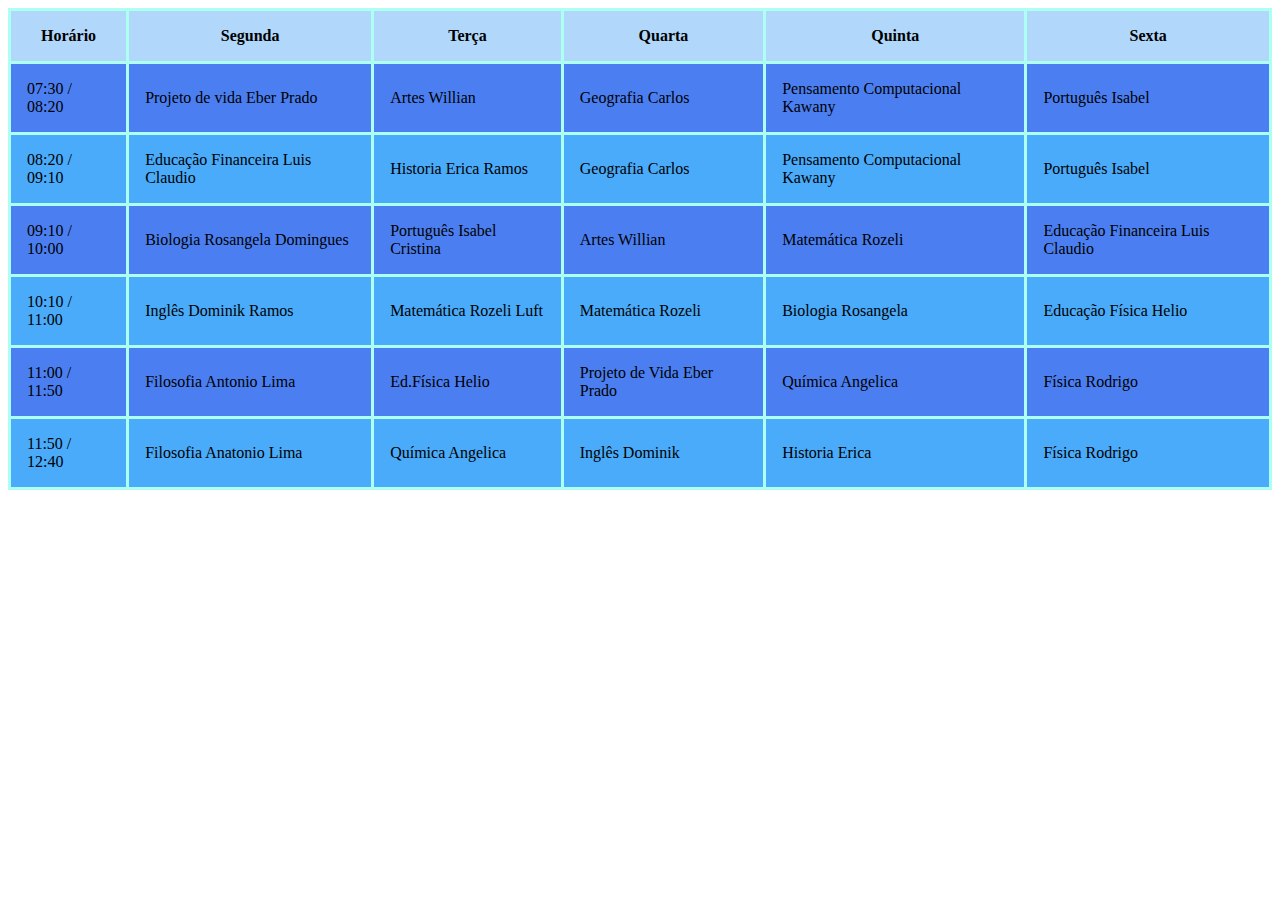
<file: index.html>
<!DOCTYPE html>
<html lang="en">
<head>
    <meta charset="UTF-8">
    <meta name="viewport" content="width=device-width, initial-scale=1.0">
    <title>Document</title>
    <link rel="stylesheet" href="style2.css">

    <style>
         
        table, td, th {
            border: 3px solid rgb(172, 255, 241);
            border-collapse: collapse;
            padding: 16px;

         }
    
    </style>
</head>
<body>
    
    <table>
            
        <thead>
        
         <tr>
            <th>Horário</th>
            <th>Segunda</th>
            <th>Terça</th>
            <th>Quarta</th>
            <th>Quinta</th>
            <th>Sexta</th>
         </tr>
        </thead>
       <tr>
        <td>07:30 / 08:20</td>
           <td>
            Projeto de vida
            Eber Prado
           </td>
           <td>
            Artes
            Willian
           </td>
           <td>
            Geografia
            Carlos
           </td>
           <td>
            Pensamento Computacional
            Kawany
           </td>
           <td>
            Português
            Isabel
           </td>
         </tr>
         <td>08:20 / 09:10</td>
             <td>
             Educação Financeira
             Luis Claudio
             </td>
             <td>
                Historia
                Erica Ramos
             </td>
             <td>
                Geografia
                Carlos
            </td>
            <td>
                Pensamento Computacional
                Kawany
            </td>
            <td>
                Português
                Isabel
            </td>
       <tr>
        <td>09:10 / 10:00</td>
           <td>
            Biologia
            Rosangela Domingues
           </td>
           <td>
            Português
            Isabel Cristina
           </td>
           <td>
            Artes
            Willian
           </td>
           <td>
            Matemática
            Rozeli
           </td>
           <td>
            Educação Financeira
            Luis Claudio
           </td>
       </tr>
       <tr>
        <td>10:10 / 11:00</td>
           <td>
            Inglês
            Dominik Ramos
           </td>
           <td>
            Matemática
            Rozeli Luft
           </td>
           <td>
            Matemática
            Rozeli
           </td>
           <td>
            Biologia
            Rosangela
           </td>
           <td>
            Educação Física
            Helio
           </td>
       </tr>
       <tr>
        <td>11:00 / 11:50</td>
          <td>
            Filosofia
            Antonio Lima
          </td> 
          <td>
            Ed.Física
            Helio
          </td>
          <td>
            Projeto de Vida
            Eber Prado
          </td>
          <td>
            Química
            Angelica
          </td>
          <td>
            Física
            Rodrigo
          </td>
       </tr>
       <tr>
        <td>11:50 / 12:40</td>
          <td>
            Filosofia
            Anatonio Lima
          </td>
          <td>
            Química
            Angelica
          </td>
          <td>
            Inglês
            Dominik
          </td>
          <td>
            Historia
            Erica
          </td>
          <td>
            Física
            Rodrigo
          </td>
        
       </tr>
    </table>
</body>
</html>
</file>
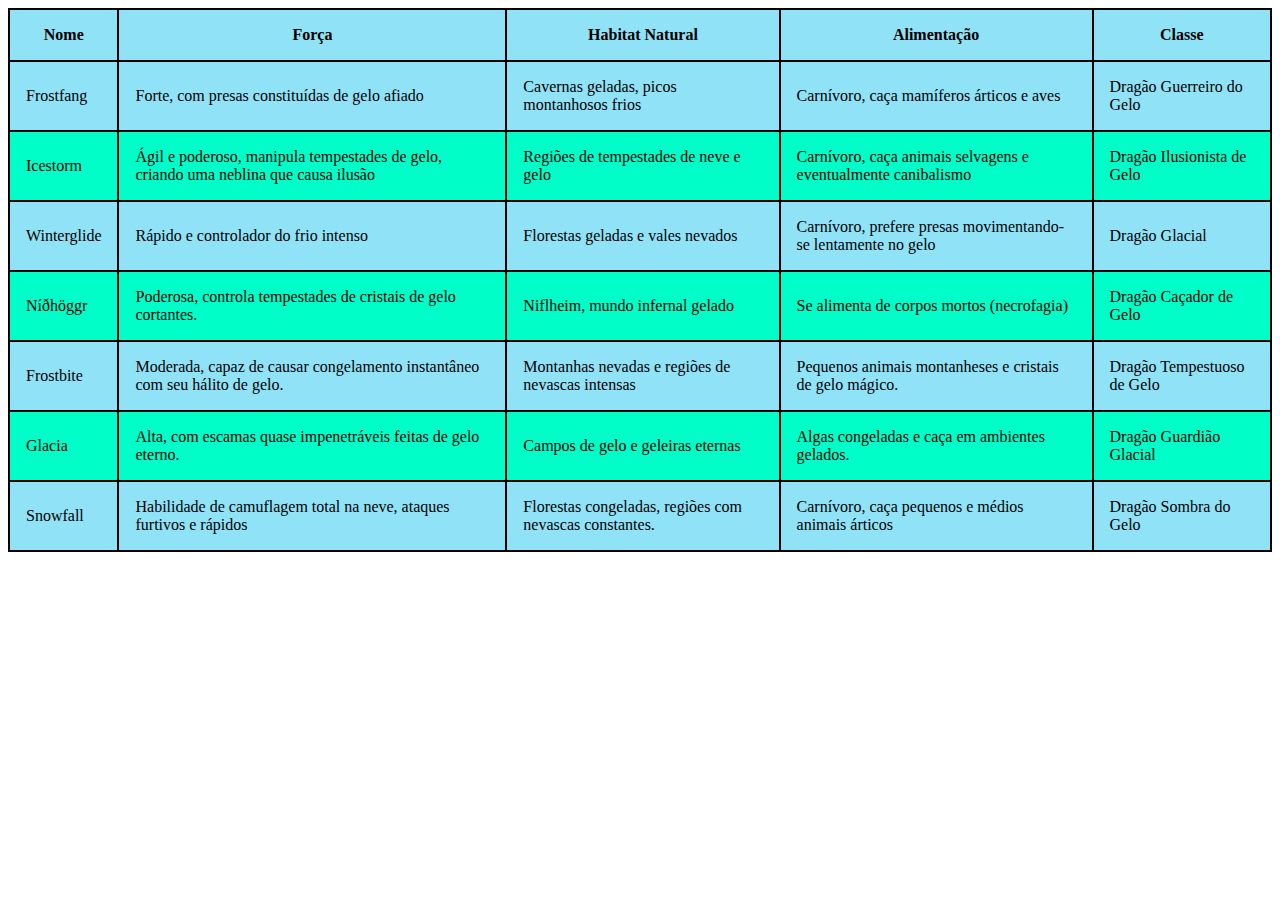
<file: jhu/index.html>
<!DOCTYPE html>
<html lang="en">
<head>
    <meta charset="UTF-8">
    <meta name="viewport" content="width=device-width, initial-scale=1.0">
    <title>Document</title>
    <link rel="stylesheet" href="style1.css">

    <style>
         
        table, td, th {
            border: 2px solid rgb(0, 0, 0);
            border-collapse: collapse;
            padding: 16px;

         }
    
    </style>
</head>
<body>

    <table>
            
        <thead>
        
         <tr>
            <th>Nome</th>
            <th>Força</th>
            <th>Habitat Natural</th>
            <th>Alimentação</th>
            <th>Classe</th>
         </tr>
        </thead>
       <tr>
           <td>Frostfang</td>
           <td>Forte, com presas constituídas de gelo afiado</td>
           <td>Cavernas geladas, picos montanhosos frios</td>
           <td>Carnívoro, caça mamíferos árticos e aves</td> 
           <td>Dragão Guerreiro do Gelo</td> 
       </tr>

       <tr>
           <td>Icestorm</td>
           <td>Ágil e poderoso, manipula tempestades de gelo, criando uma neblina que causa ilusão</td>
           <td>Regiões de tempestades de neve e gelo</td>
           <td>Carnívoro, caça animais selvagens e eventualmente canibalismo</td>
           <td>Dragão Ilusionista de Gelo</td>
       </tr>
       <tr>
           <td>Winterglide</td>
           <td>Rápido e controlador do frio intenso</td>
           <td>Florestas geladas e vales nevados</td>
           <td>Carnívoro, prefere presas movimentando-se lentamente no gelo</td>
           <td> Dragão Glacial</td>
       </tr>
       <tr>
           <td>Níðhöggr</td>
           <td>Poderosa, controla tempestades de cristais de gelo cortantes.</td>
           <td>Niflheim, mundo infernal gelado</td>
           <td>Se alimenta de corpos mortos (necrofagia)</td>
           <td>Dragão Caçador de Gelo</td>
       </tr>
       <tr>
           <td>Frostbite</td>
           <td> Moderada, capaz de causar congelamento instantâneo com seu hálito de gelo.</td>
           <td>Montanhas nevadas e regiões de nevascas intensas</td>
           <td>Pequenos animais montanheses e cristais de gelo mágico.</td>
           <td> Dragão Tempestuoso de Gelo</td>
       </tr>
       <tr>
           <td>Glacia</td>
           <td>Alta, com escamas quase impenetráveis feitas de gelo eterno.</td>
           <td>Campos de gelo e geleiras eternas</td>
           <td>Algas congeladas e caça em ambientes gelados.</td>
           <td>Dragão Guardião Glacial</td>
       </tr>
       <tr>
           <td>Snowfall</td>
           <td> Habilidade de camuflagem total na neve, ataques furtivos e rápidos</td>
           <td>Florestas congeladas, regiões com nevascas constantes.</td>
           <td>Carnívoro, caça pequenos e médios animais árticos</td>
           <td> Dragão Sombra do Gelo</td>
       </tr>
    </table>
</body>
</html>
</file>
<file: style2.css>
tr:nth-child(even){
    background-color: rgb(73, 171, 250);
}
tr:nth-child(odd) {
    background-color: rgb(75, 127, 241);
}
th{
    background-color: rgb(177, 216, 250);
}
</file>
<file: jhu/style1.css>
tr:nth-child(even){
    background-color: rgb(0, 255, 200);
}
tr:nth-child(odd) {
    background-color: rgb(144, 226, 247);
}
</file>
